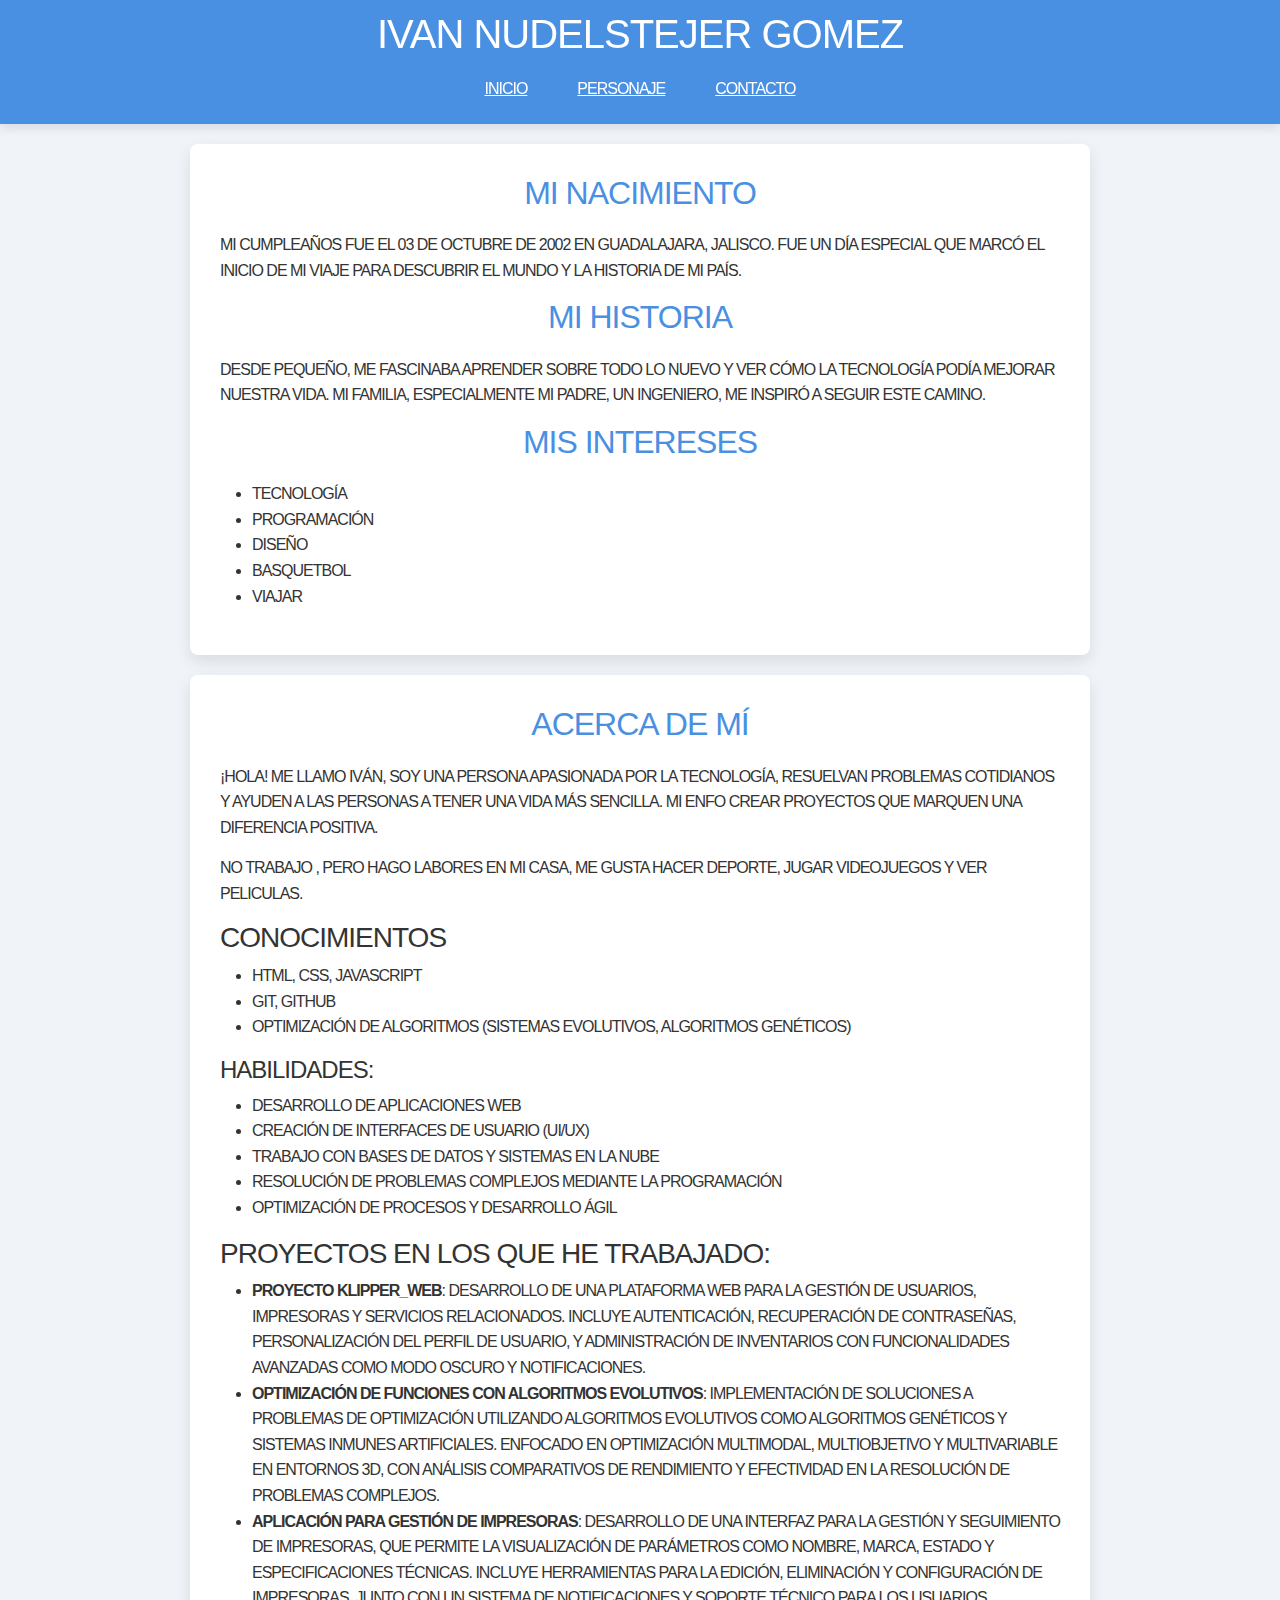
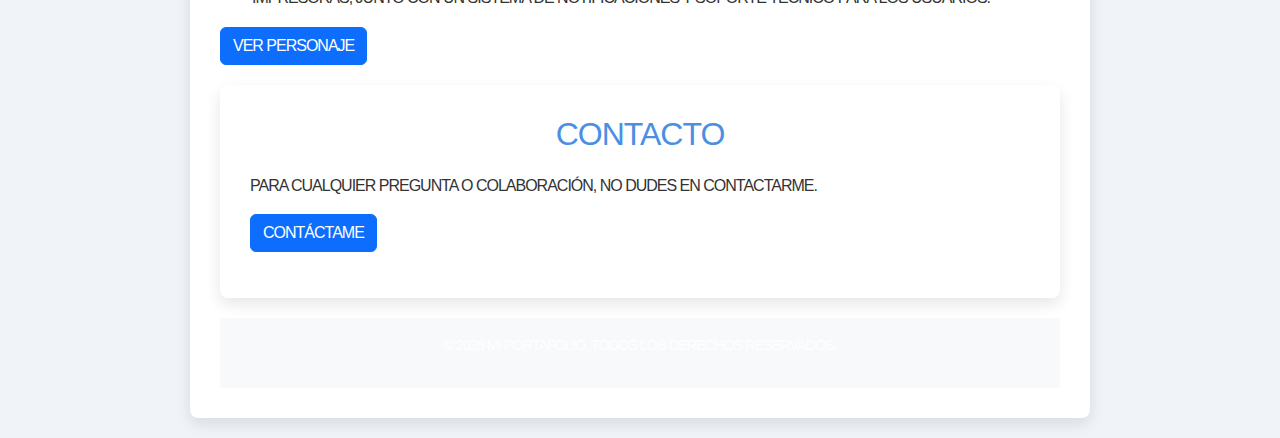
<file: Práctica de HTML, CSS, Framework de CSS y Git/index.html>
<!DOCTYPE html>
<html lang="es">
<head>
    <meta charset="UTF-8">
    <meta name="viewport" content="width=device-width, initial-scale=1.0">
    <title>Mi Página de Inicio</title>
    <link rel="stylesheet" href="https://cdn.jsdelivr.net/npm/bootstrap@5.3.0-alpha1/dist/css/bootstrap.min.css">
    <link rel="stylesheet" href="estilo2.css"> <!-- CSS propio -->
    
</head>
<body>
    <!-- Header -->
    <header>
        <h1>Ivan nudelstejer Gomez</h1>
        <nav>
            <a href="#inicio">Inicio</a>
            <a href="#Personaje">Personaje</a>
            <a href="#contacto">Contacto</a>
        </nav>
    </header>

    <!-- Main Content -->
    <div class="container" id="inicio">
        <h2>Mi Nacimiento</h2>
        <p>Mi cumpleaños fue el 03 de octubre de 2002 en Guadalajara, Jalisco. Fue un día especial que marcó el inicio de mi viaje para descubrir el mundo y la historia de mi país.</p>
        <h2>Mi Historia</h2>
        <p>Desde pequeño, me fascinaba aprender sobre todo lo nuevo y ver cómo la tecnología podía mejorar nuestra vida. Mi familia, especialmente mi padre, un ingeniero, me inspiró a seguir este camino.</p>
        <h2>Mis Intereses</h2>
        <ul>
            <li>Tecnología</li>
            <li>Programación</li>
            <li>Diseño</li>
            <li>Basquetbol</li>
            <li>Viajar</li>
        </ul>
    </div>

    <!-- Acerca de mí -->
    <div class="container" id="Personaje">
        <h2>Acerca de mí</h2>
        <p>¡Hola! Me llamo Iván, soy una persona apasionada por la tecnología,
            resuelvan problemas cotidianos y ayuden a las personas a tener una vida más sencilla. Mi enfo
            crear proyectos que marquen una diferencia positiva.</p>
            <p>No trabajo , pero Hago labores en mi casa, me gusta hacer deporte, jugar videojuegos y ver peliculas.</p>

                        
        <h3>Conocimientos</h3>
        <ul>
            <li>HTML, CSS, JavaScript</li>
            <li>Git, GitHub</li>
            <li>Optimización de algoritmos (sistemas evolutivos, algoritmos genéticos)</li>
        </ul>

        <h4>Habilidades:</h4>
    <ul>
        <li>Desarrollo de aplicaciones web</li>
        <li>Creación de interfaces de usuario (UI/UX)</li>
        <li>Trabajo con bases de datos y sistemas en la nube</li>
        <li>Resolución de problemas complejos mediante la programación</li>
        <li>Optimización de procesos y desarrollo ágil</li>
    </ul>

    <h3>Proyectos en los que he trabajado:</h3>
    <ul>
        <li><strong>Proyecto Klipper_Web</strong>: Desarrollo de una plataforma web para la gestión de usuarios, impresoras y servicios relacionados. Incluye autenticación, recuperación de contraseñas, personalización del perfil de usuario, y administración de inventarios con funcionalidades avanzadas como modo oscuro y notificaciones.
        <li><strong>Optimización de funciones con algoritmos evolutivos</strong>: Implementación de soluciones a problemas de optimización utilizando algoritmos evolutivos como algoritmos genéticos y sistemas inmunes artificiales. Enfocado en optimización multimodal, multiobjetivo y multivariable en entornos 3D, con análisis comparativos de rendimiento y efectividad en la resolución de problemas complejos.
        <li><strong>Aplicación para gestión de impresoras</strong>: Desarrollo de una interfaz para la gestión y seguimiento de impresoras, que permite la visualización de parámetros como nombre, marca, estado y especificaciones técnicas. Incluye herramientas para la edición, eliminación y configuración de impresoras, junto con un sistema de notificaciones y soporte técnico para los usuarios.
    </ul>
    </section>

    <a href="personaje.html" class="btn btn-primary">Ver Personaje</a>

    <!-- Contacto -->
    <section class="container" id="contacto">
        <h2>Contacto</h2>
        <form>
            <div class="mb-3" >
                <p> Para cualquier pregunta o colaboración, no dudes en contactarme.</p>
        </form>
        <a href="contacto.html" class="btn btn-primary">Contáctame</a>
    </div>
</section>

    <!-- Footer -->
    <footer class="bg-light text-center py-3">
        <p>&copy; 2025 Mi Portafolio. Todos los derechos reservados.</p>
    </footer>

</body>
</html>
</file>
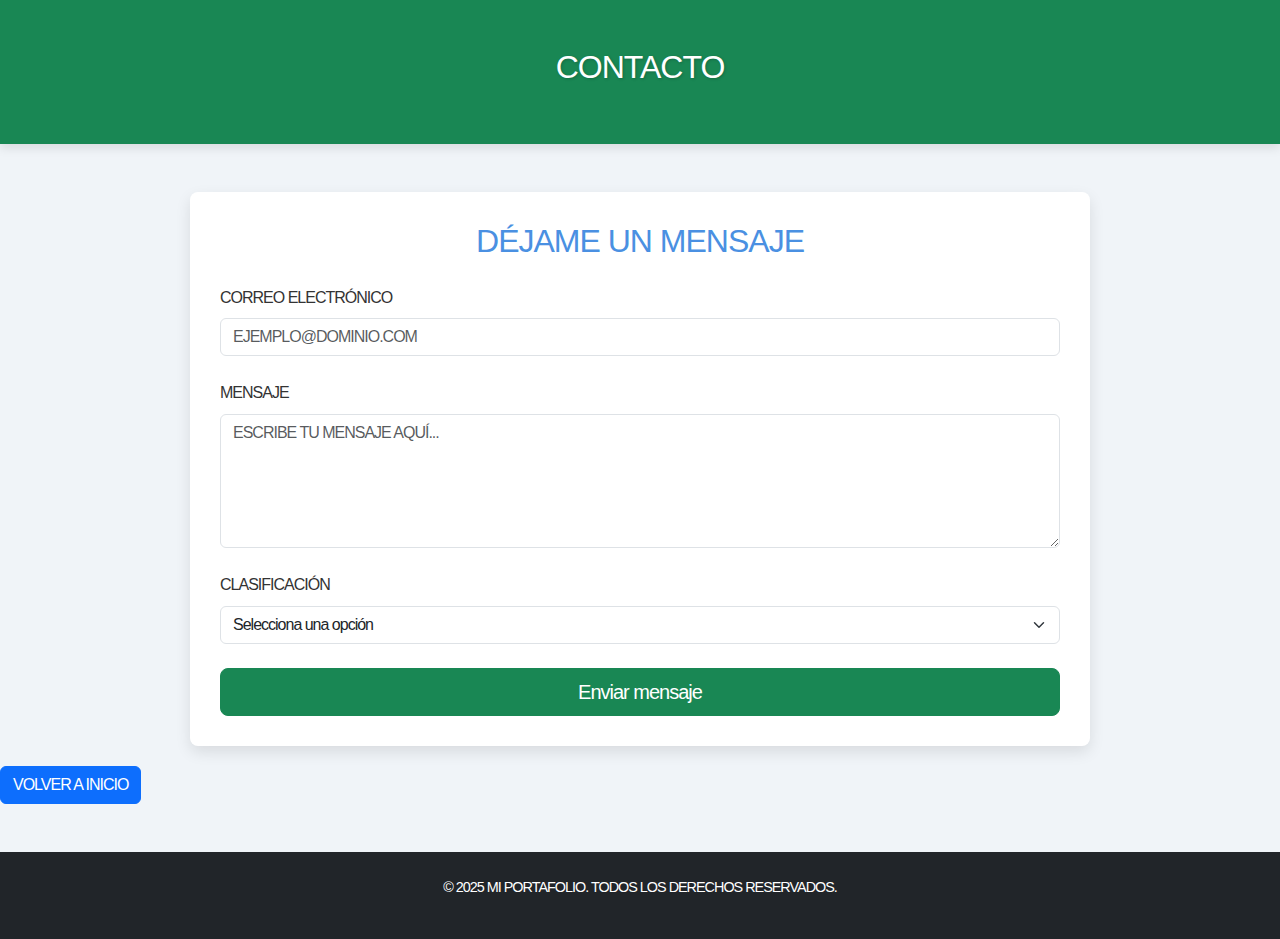
<file: Práctica de HTML, CSS, Framework de CSS y Git/Contacto.html>
<!DOCTYPE html>
<html lang="es">

<head>
    <meta charset="UTF-8">
    <meta name="viewport" content="width=device-width, initial-scale=1.0">
    <title>Contacto</title>
    <link rel="stylesheet" href="https://cdn.jsdelivr.net/npm/bootstrap@5.3.0-alpha1/dist/css/bootstrap.min.css">
    <link rel="stylesheet" href="estilo1.css">
</head>

<body>
    <header class="bg-success text-white text-center py-5">
        <h1>Contacto</h1>
    </header>

    <section class="container mt-5">
        <h2 class="mb-4">Déjame un mensaje</h2>
        <form>
            <!-- Correo electrónico -->
            <div class="mb-4">
                <label for="email" class="form-label">Correo electrónico</label>
                <input type="email" class="form-control" id="email" placeholder="ejemplo@dominio.com" required>
            </div>

            <!-- Mensaje -->
            <div class="mb-4">
                <label for="message" class="form-label">Mensaje</label>
                <textarea class="form-control" id="message" rows="5" placeholder="Escribe tu mensaje aquí..." required></textarea>
            </div>

            <!-- Clasificación -->
            <div class="mb-4">
                <label for="classification" class="form-label">Clasificación</label>
                <select class="form-select" id="classification" required>
                    <option value="">Selecciona una opción</option>
                    <option value="contratacion">Contratación</option>
                    <option value="personal">Personal</option>
                    <option value="otro">Otro</option>
                </select>
            </div>

            <!-- Botón de envío -->
            <button type="submit" class="btn btn-success btn-lg w-100">Enviar mensaje</button>
        </form>
    </section>

    <a href="index.html" class="btn btn-primary">Volver a Inicio</a>

    <!-- Footer -->
    <footer class="bg-dark text-white text-center py-4 mt-5">
        <p>&copy; 2025 Mi Portafolio. Todos los derechos reservados.</p>
    </footer>

    <!-- Bootstrap JS -->
    <script src="https://cdn.jsdelivr.net/npm/@popperjs/core@2.11.6/dist/umd/popper.min.js"></script>
    <script src="https://cdn.jsdelivr.net/npm/bootstrap@5.3.0-alpha1/dist/js/bootstrap.min.js"></script>
</body>

</html>
</file>
<file: Práctica de HTML, CSS, Framework de CSS y Git/estilo2.css>
/* General Reset */
* {
    margin: 0;
    padding: 0;
    box-sizing: border-box;
    text-decoration: none;
    transition: all 0.3s ease;
    text-transform: uppercase;
    letter-spacing: -1px;
    font-family: 'Roboto', sans-serif;
}

body {
    font-family: 'Roboto', sans-serif;
    background-color: #f0f4f8;
    color: #333;
    line-height: 1.6;
}

/* Header */
header {
    background-color: #4a90e2;
    color: white;
    padding: 10px 0;
    text-align: center;
    box-shadow: 0 4px 10px rgba(0, 0, 0, 0.1);
    position: sticky;
    top: 0;
    z-index: 1000;
}

/* Navbar */
nav {
    display: flex;
    justify-content: center;
    gap: 20px;
    position: relative;
}

nav a {
    color: white;
    font-weight: 500;
    padding: 10px 15px;
    position: relative;
    font-size: 1rem;
    transition: color 0.3s ease, transform 0.3s ease;
}

nav a::after {
    content: "";
    display: block;
    height: 2px;
    width: 0;
    background: #d1e8ff;
    transition: width 0.3s ease;
    margin: auto;
}

nav a:hover {
    color: #d1e8ff;
    transform: translateY(-3px);
}

nav a:hover::after {
    width: 100%;
}

nav a.active {
    color: #d1e8ff;
}

nav a.active::after {
    width: 100%;
}

/* Main Content */
.container {
    max-width: 900px;
    margin: 20px auto;
    background: white;
    border-radius: 8px;
    padding: 30px;
    box-shadow: 0 6px 15px rgba(0, 0, 0, 0.1);
    transition: transform 0.3s ease;
}

.container:hover {
    transform: translateY(-10px);
}

.container h2 {
    text-align: center;
    color: #4a90e2;
    margin-bottom: 20px;
    text-transform: uppercase;
    font-weight: 500;
}

.container p {
    margin-bottom: 15px;
}

/* Footer */
footer {
    background-color: #4a90e2;
    color: white;
    text-align: center;
    padding: 10px 0;
    margin-top: 20px;
    font-size: 0.9rem;
}
</file>
<file: Práctica de HTML, CSS, Framework de CSS y Git/estilo1.css>
/* General Reset */
* {
    margin: 0;
    padding: 0;
    box-sizing: border-box;
    text-decoration: none;
    transition: color 0.3s ease;
    text-transform: uppercase;
    letter-spacing: -1px;
}

body {
    font-family: 'Roboto', sans-serif;
    background-color: #f0f4f8;
    color: #333;
    line-height: 1.6;
}

/* Header */
header {
    background-color: #4a90e2;
    color: white;
    padding: 20px 0;
    text-align: center;
    box-shadow: 0 4px 10px rgba(0, 0, 0, 0.1);
}

header h1 {
    font-size: 2rem;
    margin-bottom: 10px;
    font-weight: 500;
    text-shadow: 1px 1px 3px rgba(0, 0, 0, 0.2);
}

nav {
    margin-top: 10px;
}

nav a {
    color: white;
    text-decoration: none;
    margin: 0 15px;
    font-weight: 500;
    transition: color 0.3s ease;
}

nav a:hover {
    color: #d1e8ff;
    transform: scale(1.1);
}

/* Main Content */
.container {
    max-width: 900px;
    margin: 20px auto;
    background: white;
    border-radius: 8px;
    padding: 30px;
    box-shadow: 0 6px 15px rgba(0, 0, 0, 0.1);
    transition: transform 0.3s ease;
}

.container:hover {
    transform: translateY(-10px);
}

.container h2 {
    text-align: center;
    color: #4a90e2;
    margin-bottom: 20px;
    text-transform: uppercase;
    font-weight: 500;
}

.container p {
    margin-bottom: 15px;
}

.highlight {
    color: #4a90e2;
    font-weight: bold;
}

.image-container {
    text-align: center;
    margin: 20px 0;
}

.image-container img {
    max-width: 200px;
    border-radius: 50%;
    border: 4px solid #4a90e2;
    transition: transform 0.3s ease;
}

.image-container img:hover {
    transform: scale(1.1);
}

/* Footer */
footer {
    background-color: #4a90e2;
    color: white;
    text-align: center;
    padding: 10px 0;
    margin-top: 20px;
    font-size: 0.9rem;
}

footer a {
    color: #d1e8ff;
    text-decoration: none;
}

footer a:hover {
    text-decoration: underline;
}

/* Contact Button */
.contact-button {
    background: #4a90e2;
    color: white;
    padding: 10px 20px;
    border: none;
    border-radius: 5px;
    font-size: 1rem;
    cursor: pointer;
    transition: background-color 0.3s ease;
    display: block;
    margin: 20px auto;
}

.contact-button:hover {
    background-color: #357ab7;
}
</file>
